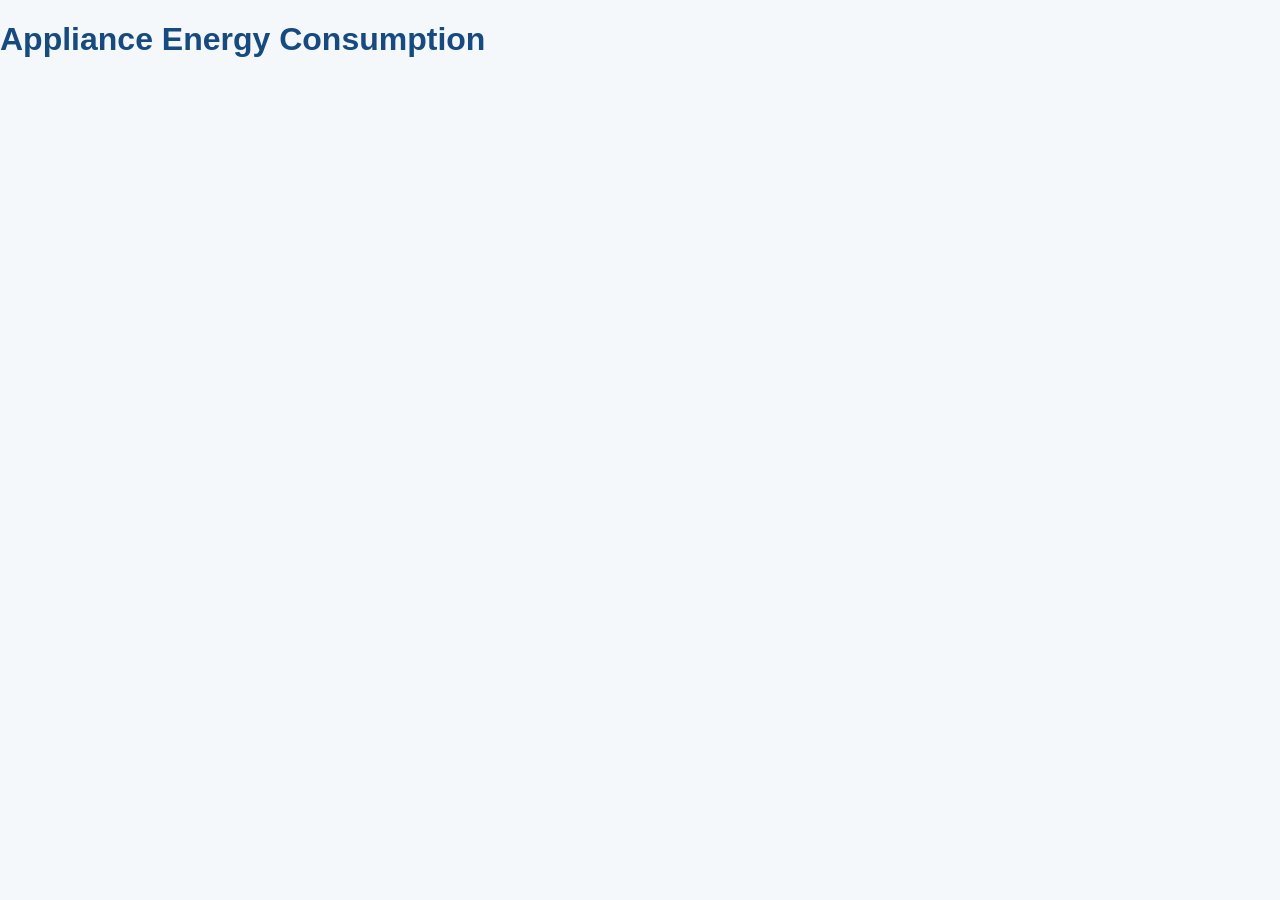
<file: index.html>
<!DOCTYPE html>
<html lang="en">
<head>
    <meta charset="UTF-8">
    <meta name="viewport" content="width=device-width, initial-scale=1.0">
    <title>Appliance Energy Consumption</title>

    <link rel="stylesheet" href="style.css">
</head>
<body>

<h1>Appliance Energy Consumption</h1>

<div id="content"></div>

<svg width="300" height="150"></svg>
<!-- NEW: Container for T04-3 chart -->
<div class="responsive-svg-container"></div>

<script src="https://d3js.org/d3.v7.min.js"></script>
<script src="t04-4-load.js"></script>
<script src="t04-5-bars.js"></script>
</body>
</html>
</file>
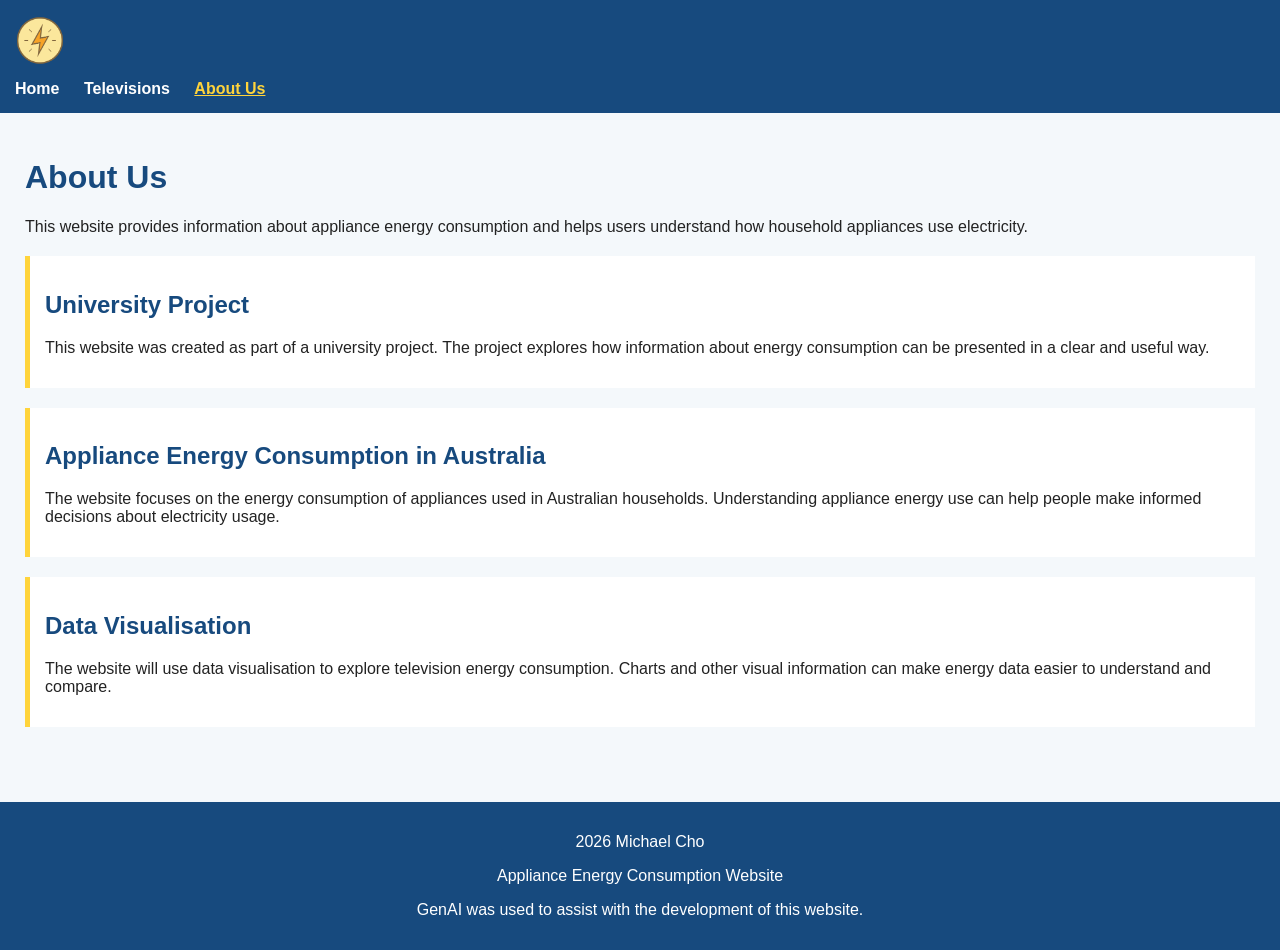
<file: about.html>
<!DOCTYPE html>
<html lang="en">
<head>
    <meta charset="UTF-8">
    <meta name="viewport" content="width=device-width, initial-scale=1.0">
    <title>About Us</title>

    <link rel="stylesheet" href="style.css">
</head>
<body>

    <!-- Header and navigation -->
    <header>
        <a href="#" onclick="goHomeFromLogo(); return false;">
            <img src="PowerIcon.png" alt="Power Icon - Home">
        </a>

        <nav>
            <a href="#" onclick="goHome(); return false;">Home</a>
            <a href="#" onclick="goTelevisions(); return false;">Televisions</a>
            <a href="#" class="active" onclick="goAboutUs(); return false;">About Us</a>
        </nav>
    </header>

    <!-- Main content -->
    <main>
        <h1>About Us</h1>

        <p>
            This website provides information about appliance energy consumption
            and helps users understand how household appliances use electricity.
        </p>

        <!-- University project section -->
        <section>
            <h2>University Project</h2>
            <p>
                This website was created as part of a university project. The
                project explores how information about energy consumption can be
                presented in a clear and useful way.
            </p>
        </section>

        <!-- Australian appliance energy section -->
        <section>
            <h2>Appliance Energy Consumption in Australia</h2>
            <p>
                The website focuses on the energy consumption of appliances used
                in Australian households. Understanding appliance energy use can
                help people make informed decisions about electricity usage.
            </p>
        </section>

        <!-- Data visualisation section -->
        <section>
            <h2>Data Visualisation</h2>
            <p>
                The website will use data visualisation to explore television
                energy consumption. Charts and other visual information can make
                energy data easier to understand and compare.
            </p>
        </section>
    </main>

    <!-- Footer -->
    <footer>
        <p>2026 Michael Cho</p>
        <p>Appliance Energy Consumption Website</p>
        <p>GenAI was used to assist with the development of this website.</p>
    </footer>

    <script src="app.js"></script>
</body>
</html>
</file>
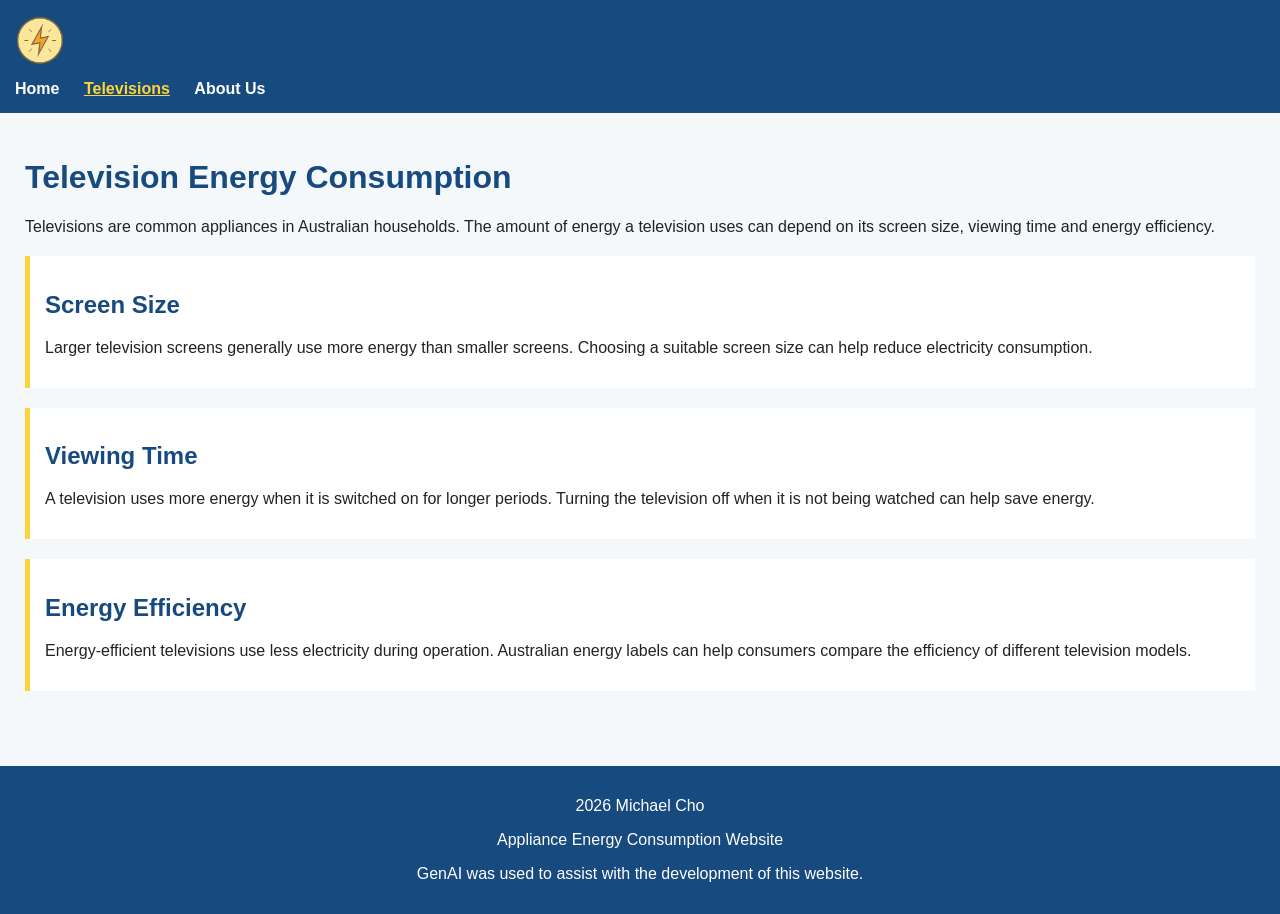
<file: televisions.html>
<!DOCTYPE html>
<html lang="en">
<head>
    <meta charset="UTF-8">
    <meta name="viewport" content="width=device-width, initial-scale=1.0">
    <title>Television Energy Consumption</title>

    <link rel="stylesheet" href="style.css">
</head>
<body>

    <!-- Header and navigation -->
    <header>
        <a href="#" onclick="goHomeFromLogo(); return false;">
            <img src="PowerIcon.png" alt="Power Icon - Home">
        </a>

        <nav>
            <a href="#" onclick="goHome(); return false;">Home</a>
            <a href="#" class="active" onclick="goTelevisions(); return false;">Televisions</a>
            <a href="#" onclick="goAboutUs(); return false;">About Us</a>
        </nav>
    </header>

    <!-- Main content -->
    <main>
        <h1>Television Energy Consumption</h1>

        <p>
            Televisions are common appliances in Australian households. The amount
            of energy a television uses can depend on its screen size, viewing time
            and energy efficiency.
        </p>

        <!-- Screen size section -->
        <section>
            <h2>Screen Size</h2>
            <p>
                Larger television screens generally use more energy than smaller
                screens. Choosing a suitable screen size can help reduce electricity
                consumption.
            </p>
        </section>

        <!-- Viewing time section -->
        <section>
            <h2>Viewing Time</h2>
            <p>
                A television uses more energy when it is switched on for longer
                periods. Turning the television off when it is not being watched
                can help save energy.
            </p>
        </section>

        <!-- Energy efficiency section -->
        <section>
            <h2>Energy Efficiency</h2>
            <p>
                Energy-efficient televisions use less electricity during operation.
                Australian energy labels can help consumers compare the efficiency
                of different television models.
            </p>
        </section>
    </main>

    <!-- Footer -->
    <footer>
        <p>2026 Michael Cho</p>
        <p>Appliance Energy Consumption Website</p>
        <p>GenAI was used to assist with the development of this website.</p>
    </footer>

    <script src="app.js"></script>
</body>
</html>
</file>
<file: style.css>
/* Page styles */
body {
    font-family: Arial, sans-serif;
    color: #222222;
    background-color: #f4f8fb;
    margin: 0;
}

/* Header and navigation */
header {
    background-color: #174a7e;
    padding: 15px;
}

header img {
    width: 50px;
    height: auto;
}

nav {
    margin-top: 10px;
}

nav a {
    color: white;
    text-decoration: none;
    margin-right: 20px;
    font-weight: bold;
}

nav a:hover {
    color: #ffd43b;
}

/* Shows which page is currently selected */
nav a.active {
    color: #ffd43b;
    text-decoration: underline;
}

/* Main content */
main {
    padding: 25px;
}

h1 {
    color: #174a7e;
    font-size: 32px;
}

section {
    background-color: white;
    border-left: 5px solid #ffd43b;
    margin: 20px 0;
    padding: 15px;
}

section h2 {
    color: #174a7e;
}

/* Explore button */
button {
    background-color: #ffd43b;
    border: 1px solid #174a7e;
    color: #222222;
    padding: 12px 20px;
    font-size: 16px;
    font-weight: bold;
    cursor: pointer;
}

button:hover {
    background-color: #174a7e;
    color: white;
}

/* Footer */
footer {
    background-color: #174a7e;
    color: white;
    text-align: center;
    padding: 15px;
    margin-top: 30px;
}

/* T04-3: Responsive SVG container */
.responsive-svg-container {
    margin: 0 auto;
    width: 100%;
    max-width: 1200px;
}
</file>
